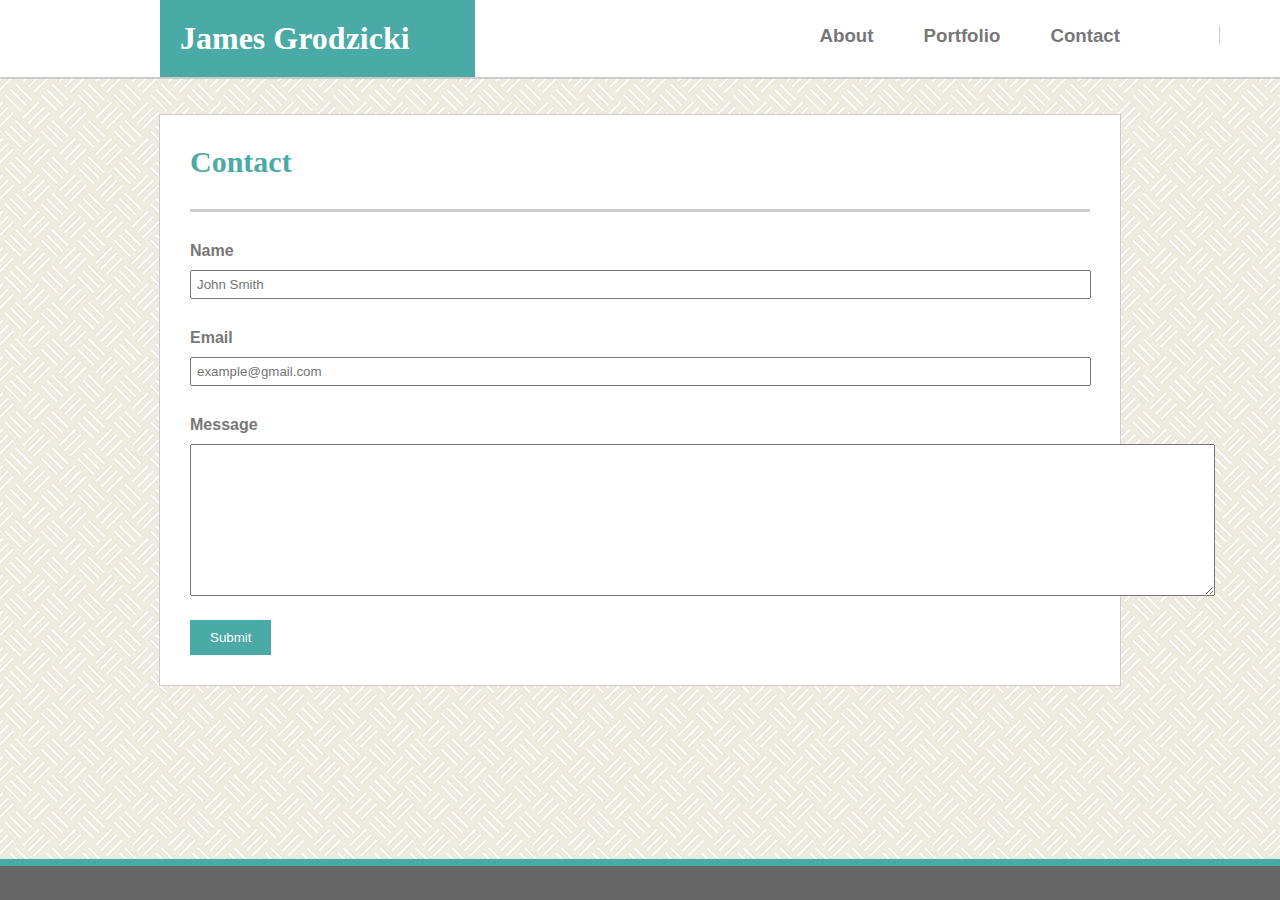
<file: contact.html>
<!DOCTYPE html>
<html lang="en">
<head>
    <meta charset="UTF-8">
    <meta name="viewport" content="width=device-width, initial-scale=1.0">
    <title>Contact Info</title>
    <link rel="stylesheet" href="assets/css/style.css">
</head>
<body>
        <div class="heading">
                <h1>James Grodzicki</h1>
                <h3 id="contact"><a href="contact.html">Contact</a></h3>
                <div id="vert-line"></div>
                <h3 id="portfolio"><a href="portfolio.html">Portfolio</a></h3>
                <div id="vert-line-2"></div>
                <h3><a href="index.html">About</a></h3>
            </div>
        
            <div id="background">
        
                <div class="container">
                    <h2>Contact</h2>
                    <div id="paragraph-1-container">
                        <form action="welcome.php" method="post">
                            <h4 id="name">Name</h4>
                            <div id="name-box">
                                <input type="text" name="name" placeholder="John Smith">
                            </div>
                            <h4 id="email">Email</h4>
                            <div id="email-box">
                                <input type="text" name="email" placeholder="example@gmail.com">
                            </div>
                            <h4 id="msg">Message</h4>
                            <div id="msg-box">
                            <textarea rows="10" cols="126"></textarea>
                            </div>
                            <input type="submit">
                        </form>
                    </div>
                </div>
            </div>
        
            <div id="teal-line"></div>
        
            <div class="footer">
                <h6>Copyright ©</h6>
            </div>
</body>
</html>
</file>
<file: assets/css/style.css>
*{
    color: #777777;
    font-family: Arial, Helvetica, sans-serif;
    margin: 0;
    padding: 0;
}

a:link{
    text-decoration: none;
}

.heading{
    width: 960px;
    margin: 0 auto;
}

h1{
    width: 275px;
    padding: 20px;
    color: #ffffff;
    background-color: #4aaaa5;
    font-family: Georgia, 'Times New Roman', Times, serif;
    float: left;
}

h3{
    float: right;
    padding: 25px;
}

#contact{
    padding-right: 0px;
}

#vert-line{
    border-left: 1px solid #cccccc;
    height: 18px;
    position: absolute;
    left: 1222px;
    margin-left: -3px;
    top: 26px;
}

#vert-line-2{
    border-left: 1px solid #cccccc;
    height: 18px;
    position: absolute;
    left: 1350px;
    margin-left: -3px;
    top: 26px;
}

#background{
    clear: both;
    width: 100%;
    height: 780px;
    background-image: url("../images/floor-tile.png");
    border-top: 2px solid #cccccc;
}

.container{
    width: 960px;
    margin: 0 auto;
    background-color: #ffffff;
    border-style: solid;
    border-width: 1px;
    border-color: #cccccc;
    margin-top: 35px;
}

.container-portfolio{
    height: 720px;
    overflow: hidden;
}

h2{
    color: #4aaaa5;
    font-family: Georgia, 'Times New Roman', Times, serif;
    font-size: 30px;
    padding: 30px;
}

h2:after{
    content: "";
    display: block;
    margin: 0 auto;
    width: 900px;
    padding-top: 30px;
    border-bottom: 3px solid #cccccc;
}

.image{
    float: left;
    padding: 0px 30px;
}

p{
    font-size: 18px;
    line-height: 35px;
    padding-right: 30px;
}

#paragraph-1-container{
    position: relative;
}

#paragraph-1{
    position: absolute;
    top: -10px;
    left: 260px;
}

#paragraph-2{
    clear: both;
    padding-top: 10px;
    padding-left: 30px;
}

#paragraph-3{
    padding-bottom: 40px;
    padding-left: 30px;
}

#teal-line{
    position: fixed;
    background-color: #4aaaa5;
    height: 8px;
    width: 100%;
}

.footer{
    position: fixed;
    background-color: #666666;
    top: 866px;
    width: 100%;
    height: 81px;
}

h6{
    position: fixed;
    top: 929px;
    left: 920px;
    color: #ffffff;
}

.texts{
    position: relative;
    padding: 10px 0px;
    background-color: #4aaaa5;
    color: #ffffff;
    width: 150px;
    text-align: center;
}
.project-1{
    position: relative;
    padding: 0px 30px;
}

#text-1{
    left: 30px;
    top: -50px;
}

.project-2{
    position: relative;
    padding: 30px;
    top: -10px;
}

#text-2{
    left: 30px;
    top: -90px;
}

.project-3{
    padding: 30px;
    position: relative;
    top: -50px;
}

#text-3{
    left: 30px;
    top: -130px;
}

.project-4{
    padding: 0px 30px;
    position: relative;
    left: 210px;
    top: -697px;
}

#text-4{
    left: 240px;
    top: -747px;
}

.project-5{
    padding: 30px;
    position: relative;
    left: 210px;
    top: -707px;
}

#text-5{
    left: 240px;
    top: -787px;
}

#name{
    padding: 0px 0px 10px 30px;
}

#name-box{
    padding-left: 30px;
}

#email{
    padding: 30px 0px 10px 30px;
}

#email-box{
    padding-left: 30px;
}

#msg{
    padding: 30px 0px 10px 30px;
}

#msg-box{
    padding-left: 30px;
}

input[type=text]{
    width: 887px;
    padding: 5px;
}

input[type=submit]{
    background-color: #4aaaa5;
    color: #ffffff;
    text-decoration: none;
    margin: 20px 0px 30px 30px;
    padding: 10px 20px;
    border: none;
}
</file>
